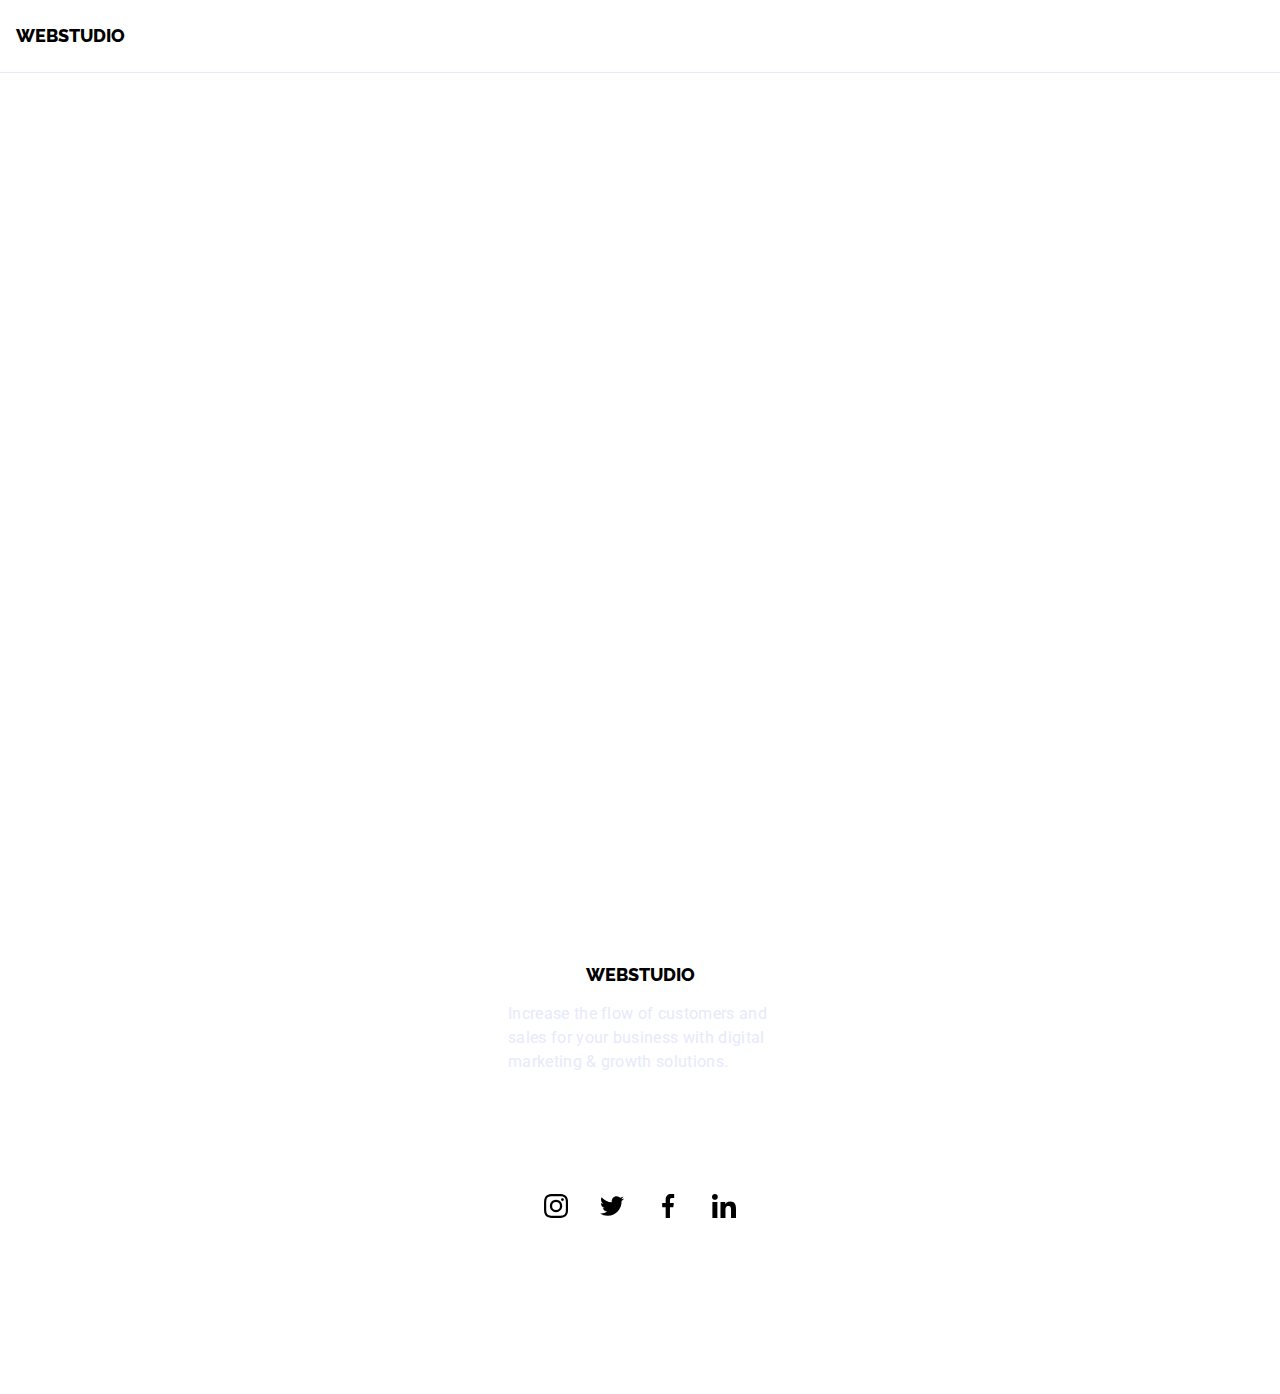
<file: contacts.html>
<!DOCTYPE html>
<html lang="en">
  <head>
    <meta charset="UTF-8" />
    <meta http-equiv="X-UA-Compatible" content="IE=edge" />
    <meta
      name="viewport"
      content="width=device-width, initial-scale=1.0"
    />
    <title>Portfolio</title>
    <link rel="preconnect" href="https://fonts.googleapis.com" />
    <link
      rel="preconnect"
      href="https://fonts.gstatic.com"
      crossorigin
    />
    <link
      href="https://fonts.googleapis.com/css2?family=Raleway:wght@800&family=Roboto:wght@400;500;700;900&display=swap"
      rel="stylesheet"
    />
    <link
      rel="stylesheet"
      href="https://cdnjs.cloudflare.com/ajax/libs/modern-normalize/1.1.0/modern-normalize.min.css"
    />
    <link rel="stylesheet" href="./css/styles.css" />
  </head>
  <body>
    <header class="header">
      <div class="container">
        <nav class="header-nav">
          <a href="./index.html" class="header-logo link-none"
            ><span>Web</span>Studio</a
          >
          <ul class="header-list list-none">
            <li class="header-item">
              <a href="./index.html" class="header-link link-none"
                >Studio</a
              >
            </li>
            <li class="header-item">
              <a href="./portfolio.html" class="header-link link-none"
                >Portfolio</a
              >
            </li>
            <li class="header-item">
              <a
                href="./contacts.html"
                class="header-link current-page link-none"
                >Contacts</a
              >
            </li>
          </ul>
        </nav>
        <ul class="header-contacts list-none">
          <li>
            <a
              href="mailto:info@devstudio.com"
              class="contact-link link-none"
              >info@devstudio.com</a
            >
          </li>
          <li>
            <a href="tel:+110001111111" class="contact-link link-none"
              >+11 (000) 111-11-11</a
            >
          </li>
        </ul>
      </div>
    </header>
    <main>
      <section class="portfolio">
        <div class="container">
          <div class="contact-page-content list-none"></div>
        </div>
      </section>
    </main>
    <footer class="footer">
      <div class="container">
        <div class="footer-text-part">
          <a href="./index.html" class="logo-menu-footer link-none"
            ><span>Web</span>Studio</a
          >
          <p class="footer-text">
            Increase the flow of customers and sales for your business
            with digital marketing & growth solutions.
          </p>
        </div>
        <div class="footer-social-media-part">
          <p class="footer-social-media-text">Social media</p>
          <ul class="footer-our-team-social-links list-none">
            <li class="footer-social-links-item">
              <a
                href="https://www.instagram.com/"
                class="footer-social-links"
              >
                <svg
                  class="footer-social-links-ico instagram"
                  width="24"
                  height="24"
                >
                  <use
                    href="./images/svg/icons.svg#icon-instagram"
                  ></use>
                </svg>
              </a>
            </li>
            <li class="footer-social-links-item">
              <a
                class="footer-social-links"
                href="https://twitter.com/"
              >
                <svg
                  class="social-links-ico twitter"
                  width="24"
                  height="24"
                >
                  <use
                    href="./images/svg/icons.svg#icon-twitter"
                  ></use>
                </svg>
              </a>
            </li>
            <li class="footer-social-links-item">
              <a
                class="footer-social-links"
                href="https://facebook.com"
              >
                <svg
                  class="footer-social-links-ico facebook"
                  width="24"
                  height="24"
                >
                  <use
                    href="./images/svg/icons.svg#icon-facebook"
                  ></use>
                </svg>
              </a>
            </li>
            <li class="footer-social-links-item">
              <a
                class="footer-social-links"
                href="https://linkedin.com"
              >
                <svg
                  class="footer-social-links-ico linkedin"
                  width="24"
                  height="24"
                >
                  <use
                    href="./images/svg/icons.svg#icon-linkedin"
                  ></use>
                </svg>
              </a>
            </li>
          </ul>
        </div>
      </div>
    </footer>
  </body>
</html>
</file>
<file: css/styles.css>
/* -----------------MAIN-PROPERTIES------------------- */

*,
*::before,
*::after {
  box-sizing: border-box;
}

img {
  display: block;
  max-width: 100%;
  height: auto;
}

h1,
h2,
h3,
h4,
h5,
p,
ul {
  margin: 0;
  padding: 0;
}

.container {
  padding: 0 16px;
  margin: 0 auto;
  /* outline: 1px solid tomato; */
}
.section {
  padding-top: 120px;
  padding-bottom: 120px;
}
.list-none {
  list-style: none;
}

.link-none {
  text-decoration: none;
}

body {
  font-family: Roboto, sans-serif;
}

.visually-hidden {
  position: absolute;
  width: 1px;
  height: 1px;
  margin: -1px;
  border: 0;
  padding: 0;
  white-space: nowrap;
  clip-path: inset(100%);
  clip: rect(0 0 0 0);
  overflow: hidden;
}

.no-scroll {
  overflow: hidden;
}

/* -----------------INDEX-HEADER------------------- */
.header {
  background-color: #ffffff;
  border-bottom: 1px solid #e7e9fc;
}

.header-logo {
  font-family: 'Raleway';
  font-weight: 800;
  font-size: 18px;
  line-height: 1.33;
  text-transform: uppercase;
  color: var(--navy-blue-color);
  padding: 24px 0;
  width: fit-content;
  display: block;
}

.header-logo span {
  color: var(--iris-color);
}

.header-list,
.header-contacts {
  display: none;
}

/* .current-page::after {
  margin: 0;
  padding: 0;
  content: '';
  position: relative;
  top: 25px;
  display: block;
  border-radius: 2px;
  height: 4px;
  background-color: var(--hover-color);
} */
.menu-mobile {
  position: absolute;
  right: 16px;
  top: 24px;
}

.link-mobile-menu {
  font-weight: 700;
  font-size: 36px;
  line-height: 1.11;
  letter-spacing: 0.02em;
  text-transform: capitalize;
  text-decoration: none;
  color: var(--navy-blue-color);
}
.link-mobile-menu:hover {
  color: var(--hover-color);
}
/* .mobile-list-item:first-child {
  margin-top: 40px;
} */
/* .mobile-list-item:not(:last-child) {
  margin-bottom: 40px;
} */

.mobile-list {
  margin-top: 40px;
  display: flex;
  flex-direction: column;
  gap: 40px;
  width: 217px;
  margin-left: auto;
  margin-right: auto;
}

.menu-container > .modal-close-btn {
  top: 40px;
  right: 40px;
}
.menu-toggle {
  margin: 0;
  padding: 0;
  border: 0;
  background-color: transparent;
  display: block;
}
.menu-container {
  position: fixed;
  top: 0;
  left: 0;
  /* width: 100vw;
  height: 100vh; */
  width: 100%;
  height: 100%;
  padding: 40px;
  background-color: #fff;
  z-index: 999;
  transform: translateX(100%);
  transition: var(--transition-time);
}

.menu-container.is-open {
  transform: translateX(0);
  /* overflow: scroll; */
}

.menu-icon-list {
  display: flex;
  gap: 20px;
  justify-content: center;
}

.mob-contacts-block {
  display: flex;
  width: 217px;
  flex-wrap: wrap;
  gap: 48px;
  margin-left: auto;
  margin-right: auto;
}

.menu-social-links {
  display: flex;
  justify-content: center;
  align-items: center;
  width: 40px;
  height: 40px;
  border-radius: 50%;
  background-color: var(--iris-color);
  transition: background-color var(--transition-time);
  color: var(--cloud-color);
}

.menu-social-links-ico {
  fill: currentColor;
}

.mobile-menu-contacts {
  text-decoration: none;
  font-style: normal;
  color: var(--slate-color);
  display: flex;
  flex-wrap: wrap;
  gap: 40px;
}
.mobile-menu-contacts:is(:hover, :focus) {
  color: var(--iris-color);
}

.mobile-menu-contact-tel {
  font-weight: 600;
  font-size: 20px;
  line-height: 1.11;
  text-transform: capitalize;
}
.mobile-menu-contact-email {
  font-weight: 500;
  font-size: 20px;
  line-height: 1.2;
  letter-spacing: 0.02em;
}
/* .mob-contacts-block {
  position: absolute;
  bottom: 40px;
  left: 50%;
  transform: translateX(-50%);
} */
/* .mobile-list {
  position: absolute;
  top: 40px;
  left: 20%;
} */
.mobile-list {
  margin-bottom: 50px;
}

/* -----------------INDEX-HERO-------------------  */
.hero {
  padding: 112px 0;
  margin-left: auto;
  margin-right: auto;
  text-align: center;
  background-color: var(--navy-blue-color);
  background-image: linear-gradient(
      to right,
      rgba(46, 47, 66, 0.7),
      rgba(46, 47, 66, 0.7)
    ),
    url(../images/hero/people-office-mob-1x.jpg);
  background-size: cover;
  background-repeat: no-repeat;
  background-position: center;
}

@media (min-device-pixel-ratio: 2),
  (min-resolution: 192dpi),
  (min-resolution: 2dppx) {
  .hero {
    background-image: linear-gradient(
        to right,
        rgba(46, 47, 66, 0.7),
        rgba(46, 47, 66, 0.7)
      ),
      url(../images/hero/people-office-mob-2x.jpg);
  }
}

.hero-title {
  /* width: 320px; */
  text-align: center;
  margin: 0 auto;
  font-weight: 700;
  font-size: 32px;
  line-height: 1.11;
  color: #ffffff;
}

.hero-btn {
  min-width: 169px;
  height: 56px;
  border-radius: 4px;
  padding: 13px 32px;
  margin-top: 48px;
  box-shadow: 0px 4px 4px rgba(0, 0, 0, 0.15);
  border: 0;
  font-family: inherit;
  font-weight: 500;
  font-size: 16px;
  line-height: 1.5;
  letter-spacing: 0.04em;
  color: #ffffff;
  background-color: var(--iris-color);
  cursor: pointer;
  transition: background-color var(--transition-time);
}
/* .hero-btn:hover,
.hero-btn:focus {
  background-color: var(--hover-color);
} */

.hero-btn:is(:hover, :focus) {
  background-color: var(--hover-color);
}

/* -----------------INDEX-OUR-FEATURES------------------- */
.our-features {
  padding: 96px 0;
}

.our-features-icons {
  display: none;
}
.our-features-suptitle {
  text-align: center;
  font-weight: 700;
  font-size: 36px;
  line-height: 1.11;
  letter-spacing: 0.02em;
  color: var(--navy-blue-color);
  margin-bottom: 8px;
}

.our-features-text {
  margin: 0 auto;
  max-width: 396px;
  font-weight: 500;
  font-size: 16px;
  line-height: 1.5;
  letter-spacing: 0.02em;
  color: var(--slate-color);
}
.our-features-items:not(:last-child) {
  margin-bottom: 72px;
}
.content-menu-block {
  height: 100%;
  display: flex;
  flex-direction: column;
  justify-content: space-between;
  /* overflow-y: auto; */
}

/* .our-features-items::before {
  content: '';
  display: inline-block;
  width: 264px;
  height: 121px;
  background-color: #f4f4fd;
  background-position: center;
  background-repeat: no-repeat;
} */

/* .image-strategy::before {
  background-image: url(../svg/antenna.svg);
}

.image-punctuality::before {
  background-image: url(../svg/clock.svg);
}

.image-diligence::before {
  background-image: url(../svg/diagram.svg);
}

.image-technologies::before {
  background-image: url(../svg/astronaut.svg);
} */

/* -----------------INDEX-What-Are-We-Doing------------------- */
.what-we-do {
  display: none;
}
/* -----------------INDEX-OUR-TEAM------------------- */
.our-team > .container {
  padding: 0;
  padding-top: 96px;
  padding-bottom: 128px;
}
.our-team {
  background-color: var(--cloud-color);
}

.our-team-item {
  margin: 0 auto;
  height: 100%;
  padding-bottom: 32px;
}

.our-team-title {
  font-weight: 700;
  font-size: 36px;
  line-height: 1.11;
  letter-spacing: 0.02em;
  text-transform: capitalize;
  color: var(--navy-blue-color);
  text-align: center;
  margin-bottom: 72px;
}

.our-team-item:not(:last-child) {
  margin-bottom: 72px;
}

.our-team-name {
  font-weight: 500;
  font-size: 20px;
  line-height: 1.2;
  letter-spacing: 0.02em;
  text-align: center;
  color: var(--navy-blue-color);
  margin: 8px 0;
}

.our-team-position {
  font-weight: 400;
  font-size: 16px;
  line-height: 1.5;
  letter-spacing: 0.02em;
  text-align: center;
  color: var(--slate-color);
  margin-bottom: 8px;
}

.social-links {
  display: flex;
  justify-content: center;
  align-items: center;
  width: 40px;
  height: 40px;
  border-radius: 50%;
  background-color: var(--iris-color);
  transition: background-color var(--transition-time);
}

.social-links-ico {
  fill: var(--cloud-color);
}

.social-links:hover,
.social-links:focus {
  background-color: var(--hover-color);
}
.our-team-social-links {
  display: flex;
  gap: 24px;
  justify-content: center;
}

.our-team-item {
  width: 264px;
  background-color: #fff;
  box-shadow: 0px 1px 6px rgba(46, 47, 66, 0.08),
    0px 1px 1px rgba(46, 47, 66, 0.16),
    0px 2px 1px rgba(46, 47, 66, 0.08);
  border-radius: 0px 0px 4px 4px;
}

/* -----------------INDEX-CUSTOMERS---------------- */
.customers {
  padding: 96px 0;
}

.customers-title {
  font-weight: 700;
  font-size: 36px;
  line-height: 1.11;
  text-align: center;
}

.customers-list {
  margin-top: 72px;
  display: flex;
  flex-wrap: wrap;
  gap: 16px;
}

.customers-item {
  width: calc((100% - 16px) / 2);
}

.customers-item-link {
  display: flex;
  justify-content: center;
  align-items: center;
  /* width: 168px; */
  height: 88px;
  border: 1px solid #8e8f99;
  border-radius: 4px;
  fill: #8e8f99;
  transition: border var(--transition-time),
    fill var(--transition-time);
}

.customers-item-link:hover,
.customers-item-link:focus {
  border: 1px solid var(--hover-color);
  fill: var(--hover-color);
}

/* -----------------INDEX-FOOTER------------------- */

.footer {
  padding: 96px 0;
  background-color: var(--navy-blue-color);
}

.logo-menu-footer {
  font-family: 'Raleway', sans-serif;
  font-style: normal;
  font-weight: 800;
  font-size: 18px;
  line-height: 1.16;
  text-transform: uppercase;
  color: var(--cloud-color);
  display: block;
  text-align: center;
}

.logo-menu-footer span {
  color: var(--iris-color);
}
.footer-text {
  font-weight: 400;
  font-size: 16px;
  line-height: 1.5;
  letter-spacing: 0.02em;
  color: #e7e9fc;
  width: 264px;
  margin-top: 16px;
  margin-left: auto;
  margin-right: auto;
}

.footer-text-part {
  margin-bottom: 72px;
}
.footer-social-media-part {
  display: block;
  text-align: center;
  margin-bottom: 72px;
}
.footer-social-media-text {
  font-weight: 500;
  font-size: 16px;
  line-height: 1.5;
  color: #ffffff;
  margin-bottom: 16px;
}
.footer-our-team-social-links,
.footer-social-media-icon-list {
  display: flex;
  justify-content: center;
  gap: 16px;
}
.footer-social-links {
  display: flex;
  justify-content: center;
  align-items: center;
  width: 40px;
  height: 40px;
  background-color: rgba(255, 255, 255, 0.1);
  border-radius: 50%;
  /* padding: 8px; */
  transition: background-color var(--transition-time);
}
.footer-social-links:hover,
.footer-social-links:focus {
  background-color: #31d0aa;
}
.footer-social-links-ico.instagram,
.footer-social-links-ico.twitter,
.footer-social-links-ico.facebook,
.footer-social-links-ico.linkedin {
  fill: var(--cloud-color);
}

/* .footer-subscribe-part {
  width: 453px;
} */

.footer-subscribe-part p {
  margin-bottom: 16px;
  font-family: inherit;
  font-weight: 500;
  font-size: 16px;
  line-height: 1.5;
  letter-spacing: 0.02em;
  color: #ffffff;
  text-align: center;
}

.footer-input-subscribe {
  width: 100%;
  height: 40px;
  padding: 8px 16px;
  border: 1px solid rgba(255, 255, 255, 0.3);
  border-radius: 4px;
  background-color: transparent;
  font-family: inherit;
  font-weight: 400;
  font-size: 12px;
  line-height: 2;
  letter-spacing: 0.04em;
  color: rgba(255, 255, 255, 0.6);
  display: block;
  margin: 0 auto;
  margin-bottom: 16px;
}

@media screen and (min-width: 500px) {
  .footer-input-subscribe {
    width: 264px;
  }
}

.footer-subscribe-btn {
  width: 165px;
  height: 40px;
  display: flex;
  justify-content: space-between;
  align-items: center;
  background-color: var(--iris-color);
  border-radius: 4px;
  border: 0;
  padding: 8px 24px;
  font-family: inherit;
  font-style: normal;
  font-weight: 500;
  font-size: 16px;
  line-height: 1.5;
  letter-spacing: 0.04em;
  color: #ffffff;
  cursor: pointer;
  fill: #fff;
  transition: background-color var(--transition-time);
  margin: 0 auto;
}

.footer-subscribe-btn:is(:hover, :focus) {
  background-color: var(--hover-color);
}

/* -----------------MODAL------------------- */

.backdrop {
  position: fixed;
  top: 0;
  left: 0;
  width: 100%;
  height: 100%;
  background-color: rgba(46, 47, 66, 0.4);
  transition: opacity 400ms cubic-bezier(0.4, 0, 0.2, 1),
    visibility 400ms cubic-bezier(0.4, 0, 0.2, 1);
}

.backdrop.is-hidden {
  opacity: 0;
  visibility: hidden;
  pointer-events: none;
}

.modal {
  position: absolute;
  top: 50%;
  left: 50%;
  transform: translate(-50%, -50%) scale(1);
  width: 320px;
  /* min-height: 576px; */
  padding: 72px 16px 24px 16px;
  background: #fcfcfc;
  box-shadow: 0px 1px 1px rgba(0, 0, 0, 0.14),
    0px 1px 3px rgba(0, 0, 0, 0.12), 0px 2px 1px rgba(0, 0, 0, 0.2);
  border-radius: 4px;
  transition: transform 400ms cubic-bezier(0.4, 0, 0.2, 1);
}

@media screen and (max-height: 400px) {
  .backdrop {
    overflow: auto;
  }
  .modal {
    transform: translate(-50%, -30%) scale(1);
  }

  .menu-container.is-open {
    overflow: auto;
  }
}

.backdrop.is-hidden .modal {
  transform: translate(-50%, -50%) scale(0);
}

.modal-close-btn {
  position: absolute;
  top: 24px;
  right: 24px;
  padding: 7px;
  width: 24px;
  height: 24px;
  border-radius: 50%;
  color: #000;
  background-color: #e7e9fc;
  border: 1px solid rgba(0, 0, 0, 0.1);
  cursor: pointer;
  transition: color var(--transition-time),
    background-color var(--transition-time);
}

.modal-close-svg {
  fill: currentColor;
  display: block;
  top: 50%;
  left: 50%;
}
.modal-close-btn:hover {
  color: #fff;
  background-color: var(--hover-color);
}

.modal-title {
  font-family: inherit;
  font-weight: 500;
  font-size: 16px;
  line-height: 1.5;
  text-align: center;
  color: var(--navy-blue-color);
  margin-bottom: 16px;
}

.form-label,
.form-label-comment {
  display: block;
  font-family: inherit;
  font-weight: 400;
  font-size: 12px;
  line-height: 1.33;
  letter-spacing: 0.04em;
  color: #8e8f99;
  margin-bottom: 4px;
}

.form-input {
  width: 100%;
  height: 40px;
  padding: 11px 11px 11px 38px;
  border: 1px solid rgba(33, 33, 33, 0.2);
  border-radius: 4px;
  font-family: inherit;
  font-weight: 400;
  font-size: 12px;
  line-height: 1.33;
  color: rgba(117, 117, 117, 0.5);
}

.form-input-comment {
  display: block;
  resize: none;
  height: 118px;
  width: 100%;
  margin: 0;
  padding: 8px 16px;
  border: 1px solid rgba(33, 33, 33, 0.2);
  border-radius: 4px;
  font-family: inherit;
  font-weight: 400;
  font-size: 12px;
  line-height: 1.33;
  color: rgba(117, 117, 117, 0.5);
}

.form-input-comment::placeholder {
  font-weight: 400;
  font-size: 12px;
  line-height: 1.33;
  color: rgba(117, 117, 117, 0.5);
}

.form-input:focus,
.form-input-comment:focus {
  outline: none;
  border: 1px solid #4d5ae5;
  color: rgba(117, 117, 117, 0.5);
}

.form-input:focus + .modal-input-svg {
  fill: var(--iris-color);
}

.modal-form-field-input {
  position: relative;
  margin-bottom: 8px;
}
.modal-input-svg {
  position: absolute;
  top: 50%;
  left: 16px;

  transform: translateY(-50%);
  fill: var(--navy-blue-color);
}

.modal-checkbox-text span {
  display: flex;
  justify-content: center;
  align-items: center;
  width: 16px;
  height: 16px;
  border: 1.25px solid var(--navy-blue-color);
  border-radius: 2px;
  margin-right: 8px;
  transition: background-color var(--transition-time);
  fill: transparent;
}

.modal-checkbox:focus:not(:checked) + .modal-checkbox-text span {
  fill: rgba(117, 117, 117, 0.5);
  border: 1.25px solid var(--hover-color);
}

.modal-checkbox:checked + .modal-checkbox-text span {
  background-color: var(--hover-color);
  fill: var(--cloud-color);
  border: transparent;
}

.modal-checkbox-text {
  display: flex;
  margin-top: 16px;
  font-weight: 400;
  font-size: 12px;
  line-height: 16px;
  letter-spacing: 0.04em;
  color: #757575;
}

.modal-policy {
  font-weight: 400;
  font-size: 12px;
  line-height: 16px;
  margin-left: 4px;
  color: var(--iris-color);
}

.modal-send-btn {
  display: block;
  width: 169px;
  height: 56px;
  margin: 24px auto 0;
  border: 0;
  background: var(--iris-color);
  box-shadow: 0px 4px 4px rgba(0, 0, 0, 0.15);
  border-radius: 4px;
  color: #fff;
  font-family: inherit;
  font-weight: 500;
  font-size: 16px;
  line-height: 1.5;
  text-align: center;
  cursor: pointer;
  transition: background-color var(--transition-time);
}

.modal-send-btn:is(:hover, :focus) {
  background-color: var(--hover-color);
}

/* -----------------PORTFOLIO------------------- */

.portfolio {
  padding-top: 48px;
  padding-bottom: 48px;
}
.portfolio-btn {
  font-family: 'Roboto';
  font-weight: 500;
  font-size: 16px;
  line-height: 1.5;
  letter-spacing: 0.04em;
  color: var(--iris-color);
  background-color: var(--cloud-color);
  cursor: pointer;
  padding: 8px 16px;
  border: 1px solid #e7e9fc;
  border-radius: 4px;
  cursor: pointer;
  transition: color var(--transition-time),
    background-color var(--transition-time),
    border var(--transition-time), box-shadow var(--transition-time);
}

.portfolio-btn:hover,
.portfolio-btn:focus {
  color: #ffffff;
  background-color: #404bbf;
  border: 1px solid transparent;
  box-shadow: 0px 3px 1px rgba(0, 0, 0, 0.1),
    0px 2px 1px rgba(0, 0, 0, 0.08), 0px 2px 2px rgba(0, 0, 0, 0.12);
}

.portfolio-list {
  width: 360px;
  display: flex;
  flex-wrap: wrap;
  justify-content: flex-start;
  gap: 24px;
  margin-bottom: 48px;
  margin-left: auto;
  margin-right: auto;
}

.portfolio-images-list {
  /* width: 263px; */
  display: flex;
  flex-wrap: wrap;
  justify-content: center;
  column-gap: 24px;
  row-gap: 48px;
  margin: 0 auto;
}
@media screen and (max-width: 320px) {
  .portfolio-list {
    width: 100%;
    margin-left: 0;
  }
}

.portfolio-images-title {
  font-weight: 500;
  font-size: 20px;
  line-height: 1.2;
  letter-spacing: 0.02em;
  color: var(--navy-blue-color);
  padding-bottom: 8px;
}

.portfolio-images-text {
  font-weight: 400;
  font-size: 16px;
  line-height: 1.5;
  letter-spacing: 0.02em;
  color: var(--slate-color);
}

.portfolio-image-details {
  position: relative;
  width: 100%;
  background-color: #fff;
  padding: 32px 16px;
  border-bottom: 1px solid #e7e9fc;
  border-left: 1px solid #e7e9fc;
  border-right: 1px solid #e7e9fc;
  z-index: 2;
}

.portfolio-images-item {
  /* width: calc((100%-48px) / 3); */
  /* width: 396px; */
  background-color: #fff;
}
.portfolio-images-item-link {
  position: relative;
  overflow: hidden;
  display: block;

  box-shadow: 0px 1px 6px rgba(46, 47, 66, 0.08);
  transition: box-shadow var(--transition-time);
}

.portfolio-images-item-link:hover,
.portfolio-images-item-link:focus {
  box-shadow: 0px 1px 6px rgba(46, 47, 66, 0.08),
    0px 1px 1px rgba(46, 47, 66, 0.16),
    0px 2px 1px rgba(46, 47, 66, 0.08);
}

.portfolio-overlay {
  position: absolute;
  top: 0;
  left: 0;
  width: 100%;
  height: 100%;
  font-weight: 400;
  font-size: 16px;
  line-height: 1.5;
  color: #fff;
  background-color: #4d5ae5;
  padding: 40px 32px;
  transform: translateY(100%);
  transition: transform var(--transition-time);
}

.portfolio-images-item-link:hover .portfolio-overlay,
.portfolio-images-item-link:focus .portfolio-overlay {
  transform: translateY(0);
}
/* -----------------CONTACTS------------------- */
.contact-page-content {
  padding: 350px 0;
  width: 1128px;
}
</file>
